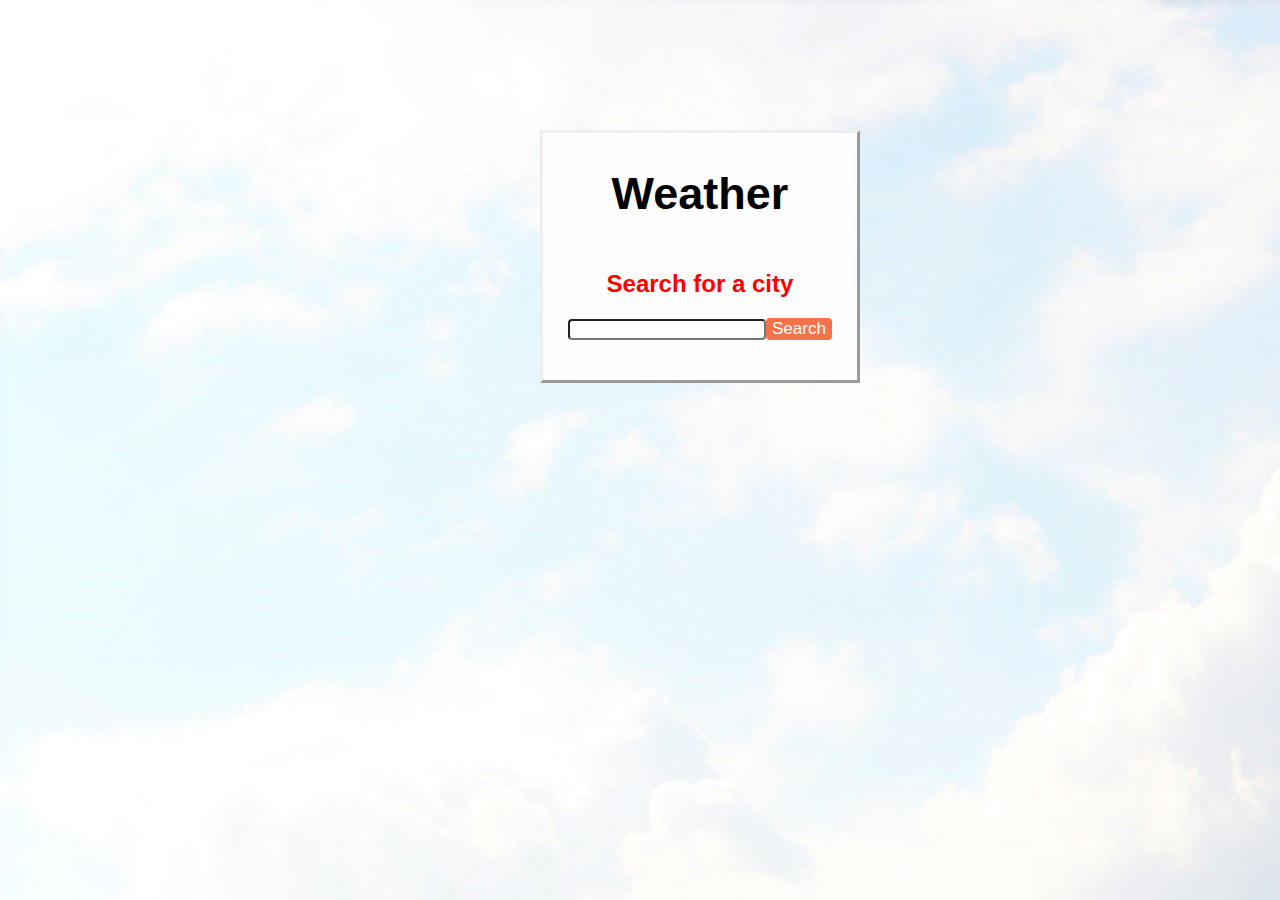
<file: index.html>
<!doctype html>
<html class="no-js" lang="en">

<head>
  <link rel="stylesheet" type="text/css" href="weather.css">
</head>

<body onload="defaultWeather()">
<div id="appDiv">
<div>
<h1>Weather</h1>
<h2>Search for a city</h2>

  </div>
  <input id="searchInpt" onclick="hideError()"></input><button id="searchBtn" onclick="getWeather()">Search</button>
  <h3 id = "errortxt">City not found</h3>
  <div id="wDisplay">
  </div>
</div>


<script>
document.getElementById("errortxt").style.display = "none"; //Hide errortext by default
function hideError() {
  document.getElementById("errortxt").style.display = "none"; //Function for hiding errortext
}
function defaultWeather() { //Function for default weather on page load
  var url = "https://api.openweathermap.org/data/2.5/weather?q=helsinki&units=metric&mode=JSON&APPID=c706afc24bc0b96f37199fe59e85d093"; //Set target api address on variable
  var xmlhttp = new XMLHttpRequest(); //Set xml request on variable
  xmlhttp.open("GET",url, true); //Set request to get data from url address
  xmlhttp.send(); //Send request
  xmlhttp.onreadystatechange = function() { //When respond is received
    var fullResponse; //Set received response data on variable
    if (xmlhttp.readyState==4 && xmlhttp.status==200){ //If data was successfully received
      var jsonObj = JSON.parse(xmlhttp.responseText); //Parse data into JSON form
      var weatherInput = ""; //Set new variable for text data
      var iconUrl = "http://openweathermap.org/img/w/"+jsonObj.weather[0].icon+".png"; //Set correct icon name parsed from the current weather and set onto url of the icon providing address
      weatherInput += "<h4>"+jsonObj.name+"</h4>" //Parse weather station name and set it on a header
      weatherInput += "<h4>"+jsonObj.main.temp+ "°C" + "</h4>" //Parse temperature and set it on a header
      weatherInput += "<h5>"+jsonObj.weather[0].description+"</h5>" //Parse weather description and set it on a header
      weatherInput += "<h5>"+jsonObj.main.temp_max+"°C / " + jsonObj.main.temp_min + "°C" + "</h5>" //Parse max and min temperature and set it on a header
      weatherInput += "<h5>Humidity  "+jsonObj.main.humidity+"</h5>" //Parse humidity level and set it on a header
      weatherInput += "<h6><img src="+iconUrl+"></h6>"; //Set icon url onto image source and set it onto a header
      document.getElementById("wDisplay").innerHTML = weatherInput; //Push all previous headers onto it's own element
    }
  }
}
function getWeather() { //Function for getting weather with custom search
  var citySelect = document.getElementById("searchInpt").value; //Get city name from input element
  var newcitySelect = ""; //Set new empty variable for new city name
  for(var i = 0; i<citySelect.length; i++) { //Go through every letter in the city name
    if (citySelect[i] == 'ä') { //If it has "Ä"
      newcitySelect += 'a'; //Change it to "A" on the newcitySelect string
    }
    else if (citySelect[i] == 'ö') { //If it has "Ö"
      newcitySelect += 'o';  //Change it to "O" on the newcitySelect string
    }
    else if (citySelect[i] || 'ä' && citySelect[i] || 'ö'){ //If its neither "Ä" or "Ö"
      newcitySelect += citySelect[i]; //Set the original letter onto the newcitySelect string
    }
  }
  var url = "https://api.openweathermap.org/data/2.5/weather?q="+newcitySelect+"&units=metric&mode=JSON&APPID=c706afc24bc0b96f37199fe59e85d093"; //Set the target address onto a variable, changing the target city with newcitySelect variable
  var xmlhttp = new XMLHttpRequest(); //Same as above
  xmlhttp.open("GET",url, true);
  xmlhttp.send();
  xmlhttp.onreadystatechange = function() {
    var fullResponse;
    if (xmlhttp.readyState==4 && xmlhttp.status==200){
      var jsonObj = JSON.parse(xmlhttp.responseText);
      var weatherInput = "";
      var iconUrl = "http://openweathermap.org/img/w/"+jsonObj.weather[0].icon+".png";
      weatherInput += "<h4>"+jsonObj.name+"</h4>"
      weatherInput += "<h4>"+jsonObj.main.temp+ "°C" + "</h4>"
      weatherInput += "<h5>"+jsonObj.weather[0].description+"</h5>"
      weatherInput += "<h5>"+jsonObj.main.temp_max+"°C / " + jsonObj.main.temp_min + "°C" + "</h5>"
      weatherInput += "<h5>Humidity  "+jsonObj.main.humidity+"</h5>"
      weatherInput += "<h6><img src="+iconUrl+"></h6>";
      document.getElementById("wDisplay").innerHTML = weatherInput;
      document.getElementById("errortxt").style.display = "none"; //Hide error text if it was displayed from before
    } else {
      document.getElementById("errortxt").style.display = "block" //If the data request is not successfull, display error text
    }
  }
}
</script>
</body>
</html>
</file>
<file: weather.css>
#appDiv {
  position: fixed;
  top: 20%;
  left: 50%;
  border-style: outset;
  margin-top: -50px;
  margin-left: -100px;
  padding-top: 5px;
  padding-left: 25px;
  padding-right: 25px;
  padding-bottom: 30px;
  background-color: rgb(253, 253, 253);
}

body {
  background-image: url("light2.jpg");
  background-repeat: no-repeat;
}

h1 {
  font-family: Tahoma, Geneva, sans-serif;
  font-size: 45px;
  text-align: center;
  padding-bottom: 20px;
}


h2 {
  text-align: center;
  color: red;
  font-family: Tahoma, Geneva, sans-serif;
}

td {
  padding-right: 34.5px;
}

table {
  font-size: 22px;
  padding-top: 35px;
}

#searchInpt {
  border-radius: 4px;
  padding-right: 15px;
  margin-bottom: 10px;
}

table td:nth-child(odd) {
  font-weight: bold;
}

img {
  position: relative;
  left: 90px;
  padding-top: 25px;
  width: 32%;
  height: 32%;
}

button {
  display: inline-block;
  border-radius: 4px;
  background-color: #f4511e;
  border: none;
  color: #FFFFFF;
  text-align: center;
  font-size: 17px;
  opacity: 80%;
  font-family: Tahoma, Geneva, sans-serif;
}


p {
  text-align: center;
  font-size: 17px;
  margin-bottom: 1px;
  font-family: Tahoma, Geneva, sans-serif;
}

#cityN {
  font-size: 40px;
}

#temp {
  font-size: 30px;
  padding-bottom: 20px;
}

#desc {
  font-size: 18px;
}

#minmax {
  font-size: 18px;
}

#humidity {
  font-size: 18px;
}
</file>
